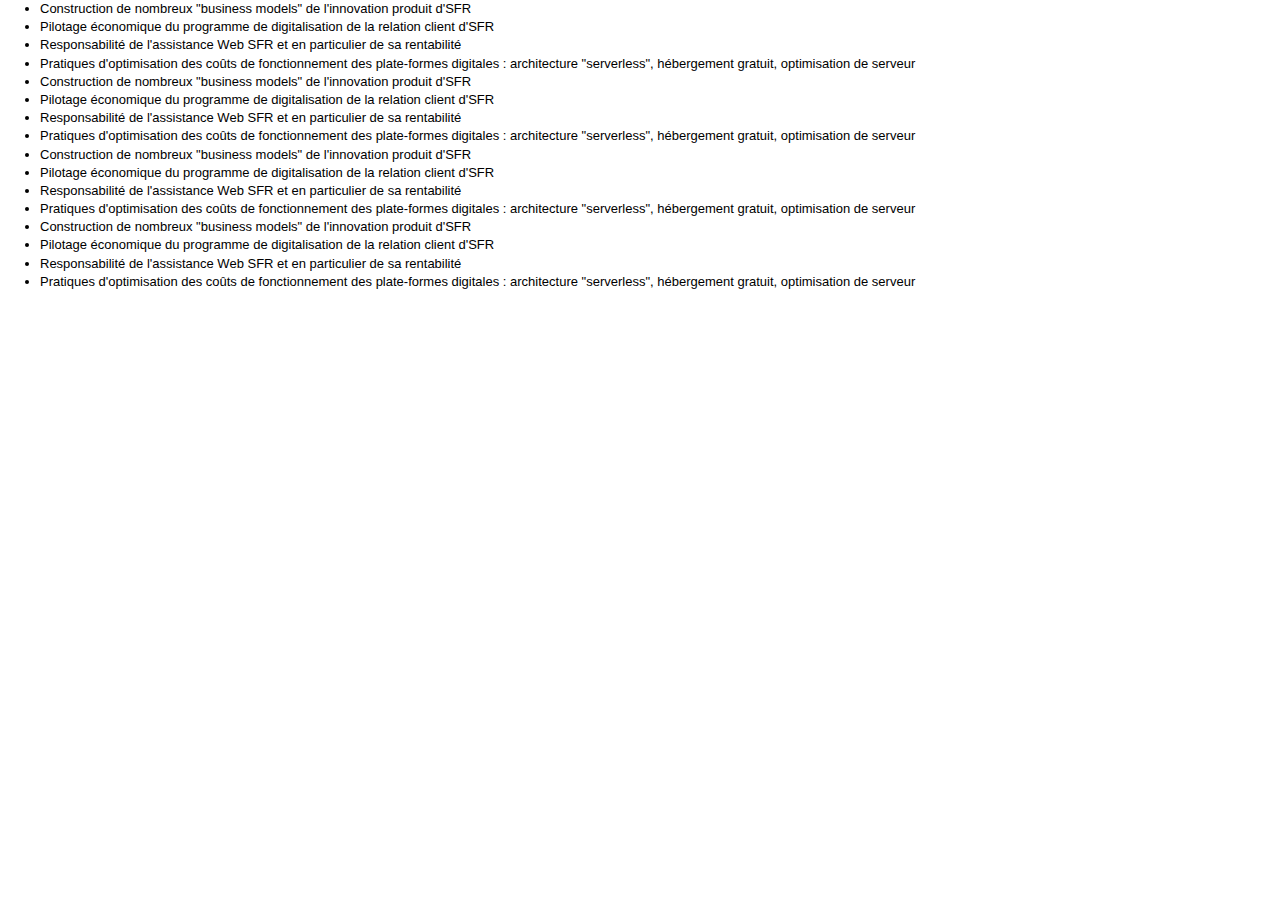
<file: subpages/more_convictions.html>
<!DOCTYPE html>
<html lang="en">
<head>
    <meta charset="UTF-8">
    <title>Title</title>
    <!-- Favicons -->
    <link href="../img/favicon.png" rel="icon">
    <link href="../img/apple-touch-icon.png" rel="apple-touch-icon">

    <!-- Google Fonts -->
    <link href="https://fonts.googleapis.com/css?family=Lato:300,400,700,300italic,400italic|Raleway:400,300,700" rel="stylesheet">

    <!-- Bootstrap CSS File -->
    <link href="../lib/bootstrap/css/bootstrap.min.css" rel="stylesheet">

    <!-- Libraries CSS Files -->
    <link href="../lib/icomoon/icomoon.css" rel="stylesheet">
    <link href="../lib/animate/animate.css" rel="stylesheet">

    <link href="../css/style.css" rel="stylesheet">


</head>
<body class="more-body">
<div class="text-more">
    <ul>
        <li>Construction de nombreux "business models" de l'innovation produit d'SFR</li>
        <li>Pilotage économique du programme de digitalisation de la relation client d'SFR</li>
        <li>Responsabilité de l'assistance Web SFR et en particulier de sa rentabilité</li>
        <li>Pratiques d'optimisation des coûts de fonctionnement des plate-formes digitales : architecture "serverless", hébergement gratuit, optimisation de serveur</li>
        <li>Construction de nombreux "business models" de l'innovation produit d'SFR</li>
        <li>Pilotage économique du programme de digitalisation de la relation client d'SFR</li>
        <li>Responsabilité de l'assistance Web SFR et en particulier de sa rentabilité</li>
        <li>Pratiques d'optimisation des coûts de fonctionnement des plate-formes digitales : architecture "serverless", hébergement gratuit, optimisation de serveur</li>
        <li>Construction de nombreux "business models" de l'innovation produit d'SFR</li>
        <li>Pilotage économique du programme de digitalisation de la relation client d'SFR</li>
        <li>Responsabilité de l'assistance Web SFR et en particulier de sa rentabilité</li>
        <li>Pratiques d'optimisation des coûts de fonctionnement des plate-formes digitales : architecture "serverless", hébergement gratuit, optimisation de serveur</li>
        <li>Construction de nombreux "business models" de l'innovation produit d'SFR</li>
        <li>Pilotage économique du programme de digitalisation de la relation client d'SFR</li>
        <li>Responsabilité de l'assistance Web SFR et en particulier de sa rentabilité</li>
        <li>Pratiques d'optimisation des coûts de fonctionnement des plate-formes digitales : architecture "serverless", hébergement gratuit, optimisation de serveur</li>
    </ul>
</div>
</body>
</html>
</file>
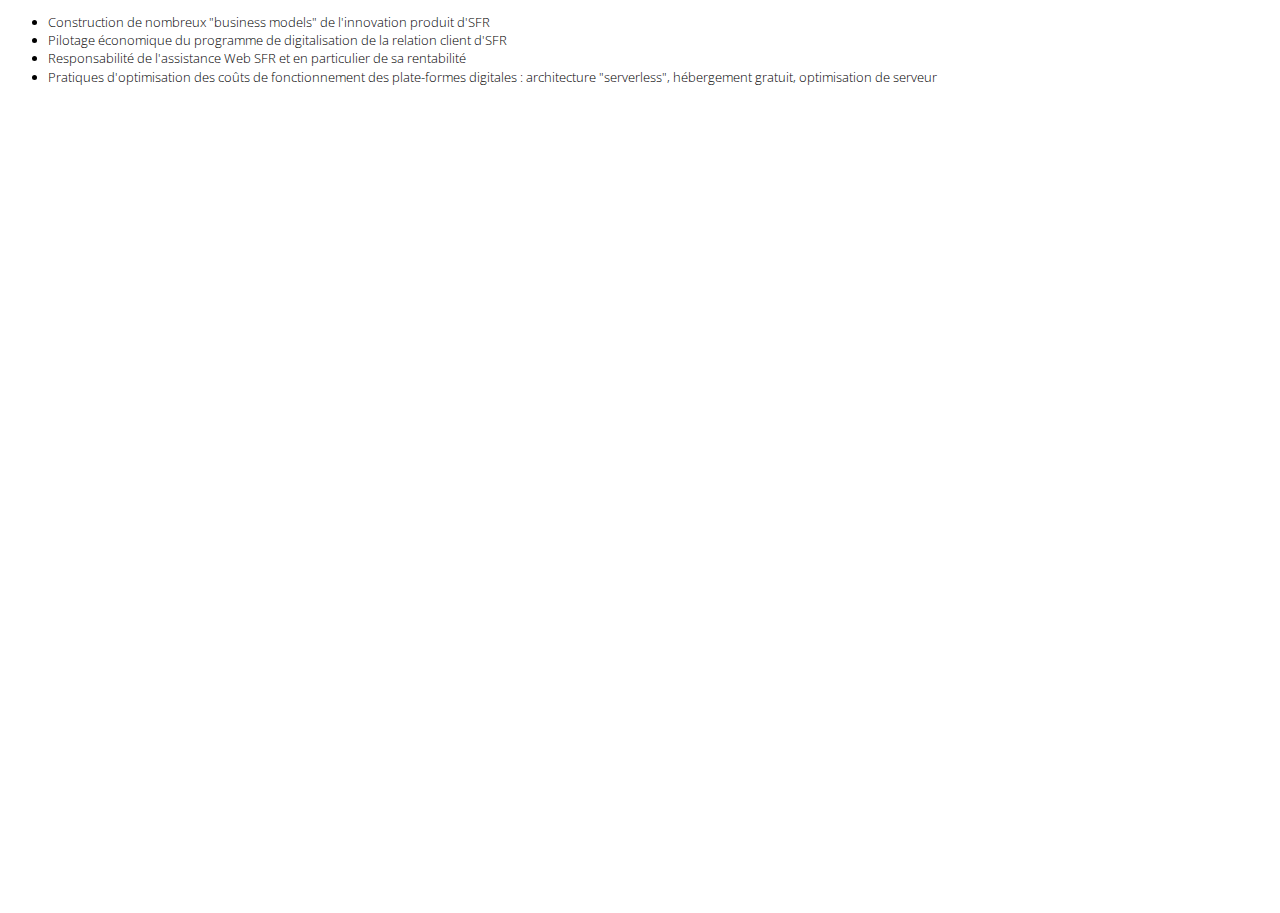
<file: subpages/more_ecosysteme.html>
<!DOCTYPE html>
<html lang="en">
<head>
    <meta charset="UTF-8">
    <title>Title</title>
    <!-- Bootstrap core CSS -->
    <!--<link href="../vendor/bootstrap/css/bootstrap.min.css" rel="stylesheet">-->

    <!-- Custom fonts for this template -->
    <!--<link href="../vendor/fontawesome-free/css/all.min.css" rel="stylesheet" type="text/css">-->
    <link href='https://fonts.googleapis.com/css?family=Open+Sans:300italic,400italic,600italic,700italic,800italic,400,300,600,700,800' rel='stylesheet' type='text/css'>
    <link href='https://fonts.googleapis.com/css?family=Merriweather:400,300,300italic,400italic,700,700italic,900,900italic' rel='stylesheet' type='text/css'>

    <!-- Custom styles for this template -->
    <!--<link href="../scss/creative.css" rel="stylesheet">-->
    <link href="../css/style.css" rel="stylesheet">

</head>
<body class="more-body">
<div class="text-more">
    <ul>
        <li>Construction de nombreux "business models" de l'innovation produit d'SFR</li>
        <li>Pilotage économique du programme de digitalisation de la relation client d'SFR</li>
        <li>Responsabilité de l'assistance Web SFR et en particulier de sa rentabilité</li>
        <li>Pratiques d'optimisation des coûts de fonctionnement des plate-formes digitales : architecture "serverless", hébergement gratuit, optimisation de serveur</li>
    </ul>
</div>
</body>
</html>
</file>
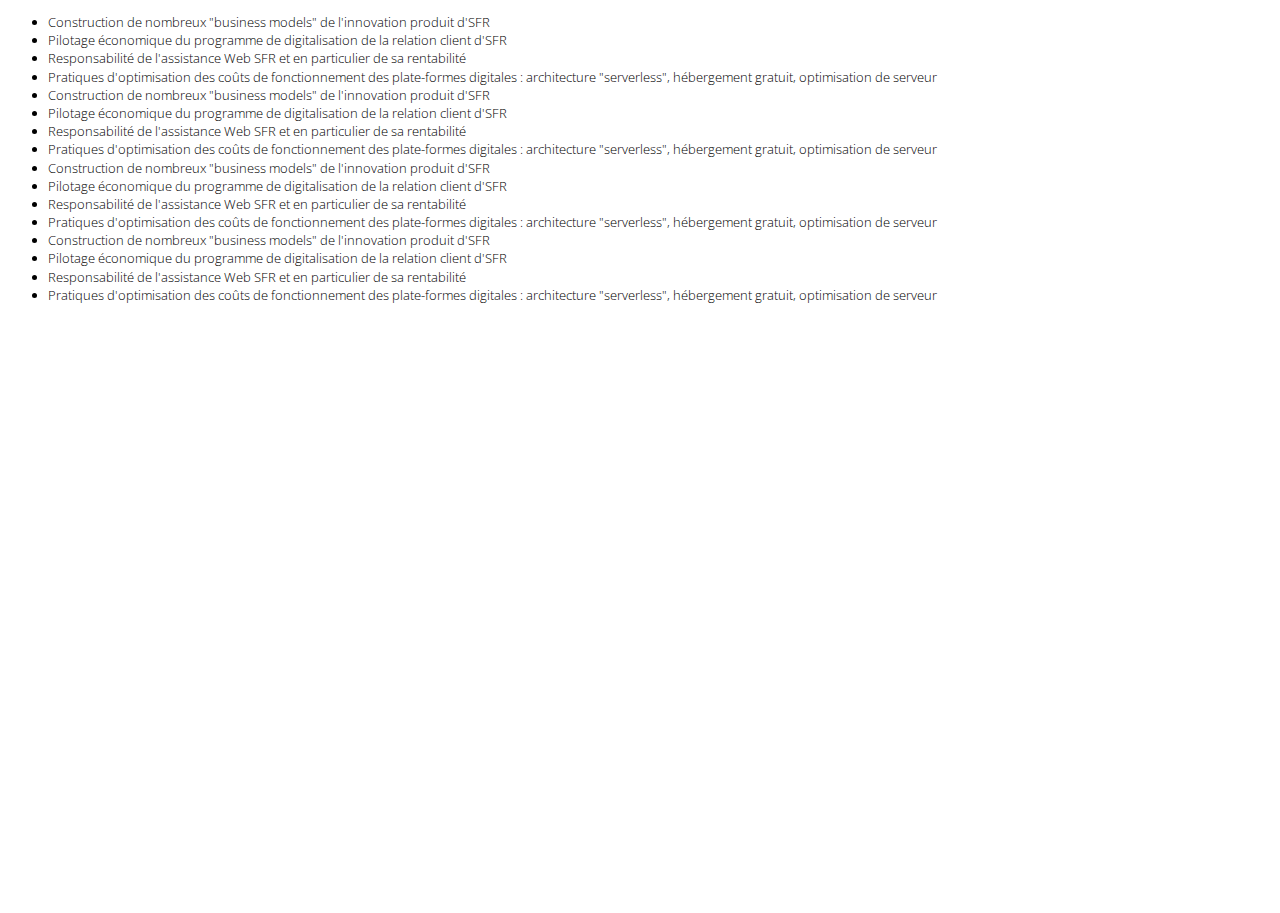
<file: subpages/more_parcours.html>
<!DOCTYPE html>
<html lang="en">
<head>
    <meta charset="UTF-8">
    <title>Title</title>
    <!-- Bootstrap core CSS -->
    <!--<link href="../vendor/bootstrap/css/bootstrap.min.css" rel="stylesheet">-->

    <!-- Custom fonts for this template -->
    <!--<link href="../vendor/fontawesome-free/css/all.min.css" rel="stylesheet" type="text/css">-->
    <link href='https://fonts.googleapis.com/css?family=Open+Sans:300italic,400italic,600italic,700italic,800italic,400,300,600,700,800' rel='stylesheet' type='text/css'>
    <link href='https://fonts.googleapis.com/css?family=Merriweather:400,300,300italic,400italic,700,700italic,900,900italic' rel='stylesheet' type='text/css'>

    <!-- Custom styles for this template -->
    <!--<link href="../scss/creative.css" rel="stylesheet">-->
    <link href="../css/style.css" rel="stylesheet">

</head>
<body class="more-body">
<div class="text-more">
    <ul>
        <li>Construction de nombreux "business models" de l'innovation produit d'SFR</li>
        <li>Pilotage économique du programme de digitalisation de la relation client d'SFR</li>
        <li>Responsabilité de l'assistance Web SFR et en particulier de sa rentabilité</li>
        <li>Pratiques d'optimisation des coûts de fonctionnement des plate-formes digitales : architecture "serverless", hébergement gratuit, optimisation de serveur</li>
        <li>Construction de nombreux "business models" de l'innovation produit d'SFR</li>
        <li>Pilotage économique du programme de digitalisation de la relation client d'SFR</li>
        <li>Responsabilité de l'assistance Web SFR et en particulier de sa rentabilité</li>
        <li>Pratiques d'optimisation des coûts de fonctionnement des plate-formes digitales : architecture "serverless", hébergement gratuit, optimisation de serveur</li>
        <li>Construction de nombreux "business models" de l'innovation produit d'SFR</li>
        <li>Pilotage économique du programme de digitalisation de la relation client d'SFR</li>
        <li>Responsabilité de l'assistance Web SFR et en particulier de sa rentabilité</li>
        <li>Pratiques d'optimisation des coûts de fonctionnement des plate-formes digitales : architecture "serverless", hébergement gratuit, optimisation de serveur</li>
        <li>Construction de nombreux "business models" de l'innovation produit d'SFR</li>
        <li>Pilotage économique du programme de digitalisation de la relation client d'SFR</li>
        <li>Responsabilité de l'assistance Web SFR et en particulier de sa rentabilité</li>
        <li>Pratiques d'optimisation des coûts de fonctionnement des plate-formes digitales : architecture "serverless", hébergement gratuit, optimisation de serveur</li>
    </ul>
</div>
</body>
</html>
</file>
<file: lib/icomoon/icomoon.css>
@font-face {
	font-family: 'icomoon';
	src:url('fonts/icomoon.eot');
	src:url('fonts/icomoon-.eot#iefix') format('embedded-opentype'),
		url('fonts/icomoon.woff') format('woff'),
		url('fonts/icomoon.ttf') format('truetype'),
		url('fonts/icomoon.svg.txt#icomoon') format('svg');
	font-weight: normal;
	font-style: normal;
}

/* Use the following CSS code if you want to use data attributes for inserting your icons */
[data-icon]:before {
	font-family: 'icomoon';
	content: attr(data-icon);
	speak: none;
	font-weight: normal;
	font-variant: normal;
	text-transform: none;
	line-height: 1;
	-webkit-font-smoothing: antialiased;
}

/* Use the following CSS code if you want to have a class per icon */
/*
Instead of a list of all class selectors,
you can use the generic selector below, but it's slower:
[class*="icon-"] {
*/
.icon-cancel-circle, .icon-puzzle, .icon-lamp, .icon-wand, .icon-vector, .icon-menu, .icon-close, .icon-twitter, .icon-facebook, .icon-vimeo, .icon-dribbble, .icon-mug, .icon-droplet, .icon-puzzle-2, .icon-target, .icon-dice, .icon-map, .icon-location, .icon-box-add, .icon-phone, .icon-phone-2, .icon-phone-3, .icon-tumblr, .icon-forrst, .icon-feed, .icon-pinterest, .icon-clock, .icon-bubble, .icon-screen, .icon-screen-2, .icon-laptop, .icon-mobile, .icon-mobile-2, .icon-tablet, .icon-tv, .icon-pencil, .icon-new-tab, .icon-quotes-left, .icon-user, .icon-bubble-2, .icon-google-plus, .icon-instagram, .icon-youtube, .icon-flickr, .icon-deviantart, .icon-github, .icon-blogger, .icon-soundcloud, .icon-lastfm, .icon-file, .icon-images, .icon-arrow-right, .icon-arrow-left, .icon-bubble-3, .icon-envelop, .icon-compass, .icon-spinner, .icon-spinner-2, .icon-spinner-3, .icon-play, .icon-pause, .icon-arrow-up-left, .icon-arrow-right-2, .icon-arrow-down-right, .icon-arrow-down, .icon-arrow-left-2, .icon-arrow-up, .icon-arrow-up-right, .icon-arrow-down-left, .icon-stopwatch, .icon-pushpin, .icon-compass-2, .icon-history, .icon-clock-2, .icon-alarm, .icon-earth, .icon-globe, .icon-target-2, .icon-car, .icon-truck, .icon-fire, .icon-lab, .icon-dumbbell, .icon-rocket, .icon-meter, .icon-dashboard, .icon-meter-fast, .icon-hammer, .icon-trophy, .icon-trophy-star, .icon-eye, .icon-eye-2, .icon-fan, .icon-sun, .icon-airplane, .icon-cogs, .icon-anchor, .icon-shield, .icon-lightning, .icon-power, .icon-pyramid, .icon-road, .icon-ladder, .icon-hammer-2, .icon-cube, .icon-cube-2, .icon-camera, .icon-piano, .icon-movie, .icon-connection, .icon-knight, .icon-diamonds, .icon-stack, .icon-folder-remove, .icon-folder-open, .icon-cart-checkout, .icon-cart, .icon-tag, .icon-basket, .icon-support, .icon-phone-4, .icon-reply, .icon-flip, .icon-database, .icon-database-2, .icon-calendar, .icon-calendar-2, .icon-keyboard, .icon-user-plus, .icon-users, .icon-bubble-forward, .icon-bubble-up, .icon-bubble-last, .icon-bubble-link, .icon-bubble-check, .icon-bubble-quote, .icon-lock, .icon-user-plus-2, .icon-user-minus, .icon-lock-2, .icon-paw, .icon-accessibility, .icon-eye-blocked, .icon-download, .icon-smiley, .icon-thumbs-down, .icon-yin-yang, .icon-remove, .icon-bars, .icon-pie, .icon-plus-circle, .icon-sad, .icon-shocked, .icon-neutral, .icon-checkmark, .icon-volume-low, .icon-arrow-down-2, .icon-volume0, .icon-bookmarks, .icon-arrow-left-3, .icon-radio-unchecked, .icon-sigma, .icon-strikethrough, .icon-backspace, .icon-filter, .icon-arrow-up-right-2, .icon-arrow-up-right-3, .icon-file-zip, .icon-home, .icon-blog, .icon-camera-2, .icon-file-2, .icon-copy, .icon-cart-plus, .icon-music, .icon-lock-3, .icon-zoom-out, .icon-user-block, .icon-search, .icon-zoom-in, .icon-bubble-notification, .icon-storage, .icon-grid, .icon-grid-2, .icon-signup, .icon-switch, .icon-volume-high, .icon-volume-medium, .icon-arrow-left-4, .icon-play-2, .icon-point-up, .icon-heart, .icon-heart-2, .icon-star, .icon-star-2, .icon-star-3, .icon-star-4, .icon-star-5, .icon-star-6, .icon-heart-3, .icon-weather-snow, .icon-weather-lightning, .icon-heart-4, .icon-weather-rain, .icon-windy, .icon-paypal, .icon-paypal-2, .icon-paypal-3, .icon-yelp, .icon-html5, .icon-css3, .icon-html5-2, .icon-stumbleupon, .icon-stumbleupon-2, .icon-wordpress, .icon-joomla, .icon-wordpress-2, .icon-github-2, .icon-github-3, .icon-volume-mute, .icon-volume-mute-2, .icon-volume-increase, .icon-volume-decrease, .icon-tongue, .icon-question, .icon-male, .icon-medal, .icon-key, .icon-contract, .icon-bubbles, .icon-file-3, .icon-file-4, .icon-pencil-2, .icon-headphones, .icon-film, .icon-film-2, .icon-mic, .icon-radio, .icon-settings, .icon-pie-2, .icon-inject, .icon-zoom-in-2, .icon-bubble-notification-2, .icon-link, .icon-brightness-contrast, .icon-flag, .icon-upload, .icon-skull, .icon-leaf, .icon-apple-fruit, .icon-food, .icon-cake, .icon-food-2, .icon-gift, .icon-balloon, .icon-medal-2, .icon-rating, .icon-rating-2, .icon-rating-3, .icon-steps, .icon-flower, .icon-remove-2, .icon-briefcase, .icon-briefcase-2, .icon-grid-3, .icon-sun-glasses, .icon-tree, .icon-tree-2, .icon-exit, .icon-evil, .icon-people, .icon-cool, .icon-thumbs-up, .icon-bed, .icon-bed-2, .icon-brightness-low, .icon-heart-broken, .icon-sun-2, .icon-umbrella, .icon-warning, .icon-move, .icon-point-left, .icon-point-down, .icon-point-right, .icon-question-2, .icon-notification, .icon-radio-checked, .icon-checkbox-partial, .icon-checkbox-unchecked, .icon-checkbox-checked, .icon-command, .icon-pen, .icon-quill, .icon-quill-2, .icon-wand-2, .icon-tools, .icon-eye-3, .icon-moon, .icon-contrast, .icon-eye-4, .icon-eye-5, .icon-user-block-2, .icon-bubble-paperclip, .icon-drawer, .icon-drawer-2, .icon-watch, .icon-archive, .icon-cabinet, .icon-clock-3, .icon-clock-4, .icon-connection-2, .icon-new, .icon-play-3, .icon-marker, .icon-movie-2, .icon-podcast, .icon-share, .icon-scissors, .icon-scissors-2, .icon-subscript, .icon-rulers, .icon-filter-2, .icon-loop, .icon-loop-2, .icon-shuffle, .icon-shuffle-2, .icon-loop-3, .icon-loop-4, .icon-plus, .icon-enter, .icon-angry, .icon-attachment, .icon-download-2, .icon-upload-2, .icon-thumbs-up-2, .icon-glasses, .icon-glasses-2, .icon-stats-up, .icon-bottle, .icon-bars-2, .icon-cog, .icon-bubble-dots, .icon-upload-3, .icon-download-3, .icon-location-2, .icon-location-3, .icon-location-4, .icon-envelop-2, .icon-coin, .icon-ticket {
	font-family: 'icomoon';
	speak: none;
	font-style: normal;
	font-weight: normal;
	font-variant: normal;
	text-transform: none;
	line-height: 1;
	-webkit-font-smoothing: antialiased;
}
.icon-cancel-circle:before {
	content: "\e000";
}
.icon-puzzle:before {
	content: "\e001";
}
.icon-lamp:before {
	content: "\e002";
}
.icon-wand:before {
	content: "\e003";
}
.icon-vector:before {
	content: "\e004";
}
.icon-menu:before {
	content: "\e005";
}
.icon-close:before {
	content: "\e00b";
}
.icon-twitter:before {
	content: "\e00c";
}
.icon-facebook:before {
	content: "\e00d";
}
.icon-vimeo:before {
	content: "\e00e";
}
.icon-dribbble:before {
	content: "\e00f";
}
.icon-mug:before {
	content: "\e010";
}
.icon-droplet:before {
	content: "\e011";
}
.icon-puzzle-2:before {
	content: "\e012";
}
.icon-target:before {
	content: "\e013";
}
.icon-dice:before {
	content: "\e014";
}
.icon-map:before {
	content: "\e015";
}
.icon-location:before {
	content: "\e016";
}
.icon-box-add:before {
	content: "\e017";
}
.icon-phone:before {
	content: "\e018";
}
.icon-phone-2:before {
	content: "\e01a";
}
.icon-phone-3:before {
	content: "\e019";
}
.icon-tumblr:before {
	content: "\e01b";
}
.icon-forrst:before {
	content: "\e01c";
}
.icon-feed:before {
	content: "\e01d";
}
.icon-pinterest:before {
	content: "\e01e";
}
.icon-clock:before {
	content: "\e01f";
}
.icon-bubble:before {
	content: "\e020";
}
.icon-screen:before {
	content: "\e021";
}
.icon-screen-2:before {
	content: "\e022";
}
.icon-laptop:before {
	content: "\e023";
}
.icon-mobile:before {
	content: "\e024";
}
.icon-mobile-2:before {
	content: "\e025";
}
.icon-tablet:before {
	content: "\e026";
}
.icon-tv:before {
	content: "\e027";
}
.icon-pencil:before {
	content: "\e028";
}
.icon-new-tab:before {
	content: "\e029";
}
.icon-quotes-left:before {
	content: "\e02a";
}
.icon-user:before {
	content: "\e02b";
}
.icon-bubble-2:before {
	content: "\e02c";
}
.icon-google-plus:before {
	content: "\e02d";
}
.icon-instagram:before {
	content: "\e02e";
}
.icon-youtube:before {
	content: "\e02f";
}
.icon-flickr:before {
	content: "\e030";
}
.icon-deviantart:before {
	content: "\e031";
}
.icon-github:before {
	content: "\e032";
}
.icon-blogger:before {
	content: "\e033";
}
.icon-soundcloud:before {
	content: "\e034";
}
.icon-lastfm:before {
	content: "\e035";
}
.icon-file:before {
	content: "\e036";
}
.icon-images:before {
	content: "\e037";
}
.icon-arrow-right:before {
	content: "\e038";
}
.icon-arrow-left:before {
	content: "\e039";
}
.icon-bubble-3:before {
	content: "\e03a";
}
.icon-envelop:before {
	content: "\e03b";
}
.icon-compass:before {
	content: "\e03c";
}
.icon-spinner:before {
	content: "\e03e";
}
.icon-spinner-2:before {
	content: "\e03d";
}
.icon-spinner-3:before {
	content: "\e040";
}
.icon-play:before {
	content: "\e03f";
}
.icon-pause:before {
	content: "\e041";
}
.icon-arrow-up-left:before {
	content: "\e009";
}
.icon-arrow-right-2:before {
	content: "\e007";
}
.icon-arrow-down-right:before {
	content: "\e00a";
}
.icon-arrow-down:before {
	content: "\e006";
}
.icon-arrow-left-2:before {
	content: "\e008";
}
.icon-arrow-up:before {
	content: "\e042";
}
.icon-arrow-up-right:before {
	content: "\e043";
}
.icon-arrow-down-left:before {
	content: "\e044";
}
.icon-stopwatch:before {
	content: "\e045";
}
.icon-pushpin:before {
	content: "\e046";
}
.icon-compass-2:before {
	content: "\e047";
}
.icon-history:before {
	content: "\e048";
}
.icon-clock-2:before {
	content: "\e049";
}
.icon-alarm:before {
	content: "\e04a";
}
.icon-earth:before {
	content: "\e04b";
}
.icon-globe:before {
	content: "\e04c";
}
.icon-target-2:before {
	content: "\e04d";
}
.icon-car:before {
	content: "\e04e";
}
.icon-truck:before {
	content: "\e04f";
}
.icon-fire:before {
	content: "\e050";
}
.icon-lab:before {
	content: "\e051";
}
.icon-dumbbell:before {
	content: "\e052";
}
.icon-rocket:before {
	content: "\e053";
}
.icon-meter:before {
	content: "\e054";
}
.icon-dashboard:before {
	content: "\e055";
}
.icon-meter-fast:before {
	content: "\e056";
}
.icon-hammer:before {
	content: "\e057";
}
.icon-trophy:before {
	content: "\e058";
}
.icon-trophy-star:before {
	content: "\e059";
}
.icon-eye:before {
	content: "\e05a";
}
.icon-eye-2:before {
	content: "\e05b";
}
.icon-fan:before {
	content: "\e05c";
}
.icon-sun:before {
	content: "\e05d";
}
.icon-airplane:before {
	content: "\e05e";
}
.icon-cogs:before {
	content: "\e05f";
}
.icon-anchor:before {
	content: "\e060";
}
.icon-shield:before {
	content: "\e061";
}
.icon-lightning:before {
	content: "\e062";
}
.icon-power:before {
	content: "\e063";
}
.icon-pyramid:before {
	content: "\e064";
}
.icon-road:before {
	content: "\e065";
}
.icon-ladder:before {
	content: "\e066";
}
.icon-hammer-2:before {
	content: "\e067";
}
.icon-cube:before {
	content: "\e068";
}
.icon-cube-2:before {
	content: "\e069";
}
.icon-camera:before {
	content: "\e06a";
}
.icon-piano:before {
	content: "\e06b";
}
.icon-movie:before {
	content: "\e06c";
}
.icon-connection:before {
	content: "\e06d";
}
.icon-knight:before {
	content: "\e06e";
}
.icon-diamonds:before {
	content: "\e06f";
}
.icon-stack:before {
	content: "\e070";
}
.icon-folder-remove:before {
	content: "\e071";
}
.icon-folder-open:before {
	content: "\e072";
}
.icon-cart-checkout:before {
	content: "\e073";
}
.icon-cart:before {
	content: "\e074";
}
.icon-tag:before {
	content: "\e075";
}
.icon-basket:before {
	content: "\e076";
}
.icon-support:before {
	content: "\e077";
}
.icon-phone-4:before {
	content: "\e078";
}
.icon-reply:before {
	content: "\e079";
}
.icon-flip:before {
	content: "\e07a";
}
.icon-database:before {
	content: "\e07b";
}
.icon-database-2:before {
	content: "\e07c";
}
.icon-calendar:before {
	content: "\e07d";
}
.icon-calendar-2:before {
	content: "\e07e";
}
.icon-keyboard:before {
	content: "\e07f";
}
.icon-user-plus:before {
	content: "\e080";
}
.icon-users:before {
	content: "\e081";
}
.icon-bubble-forward:before {
	content: "\e082";
}
.icon-bubble-up:before {
	content: "\e083";
}
.icon-bubble-last:before {
	content: "\e084";
}
.icon-bubble-link:before {
	content: "\e085";
}
.icon-bubble-check:before {
	content: "\e086";
}
.icon-bubble-quote:before {
	content: "\e087";
}
.icon-lock:before {
	content: "\e088";
}
.icon-user-plus-2:before {
	content: "\e089";
}
.icon-user-minus:before {
	content: "\e08a";
}
.icon-lock-2:before {
	content: "\e08b";
}
.icon-paw:before {
	content: "\e08c";
}
.icon-accessibility:before {
	content: "\e08d";
}
.icon-eye-blocked:before {
	content: "\e08e";
}
.icon-download:before {
	content: "\e08f";
}
.icon-smiley:before {
	content: "\e090";
}
.icon-thumbs-down:before {
	content: "\e091";
}
.icon-yin-yang:before {
	content: "\e092";
}
.icon-remove:before {
	content: "\e093";
}
.icon-bars:before {
	content: "\e094";
}
.icon-pie:before {
	content: "\e095";
}
.icon-plus-circle:before {
	content: "\e096";
}
.icon-sad:before {
	content: "\e097";
}
.icon-shocked:before {
	content: "\e098";
}
.icon-neutral:before {
	content: "\e099";
}
.icon-checkmark:before {
	content: "\e09a";
}
.icon-volume-low:before {
	content: "\e09b";
}
.icon-arrow-down-2:before {
	content: "\e09c";
}
.icon-volume0:before {
	content: "\e09d";
}
.icon-bookmarks:before {
	content: "\e09e";
}
.icon-arrow-left-3:before {
	content: "\e09f";
}
.icon-radio-unchecked:before {
	content: "\e0a0";
}
.icon-sigma:before {
	content: "\e0a1";
}
.icon-strikethrough:before {
	content: "\e0a2";
}
.icon-backspace:before {
	content: "\e0a3";
}
.icon-filter:before {
	content: "\e0a4";
}
.icon-arrow-up-right-2:before {
	content: "\e0a5";
}
.icon-arrow-up-right-3:before {
	content: "\e0a6";
}
.icon-file-zip:before {
	content: "\e0a7";
}
.icon-home:before {
	content: "\e0a8";
}
.icon-blog:before {
	content: "\e0a9";
}
.icon-camera-2:before {
	content: "\e0aa";
}
.icon-file-2:before {
	content: "\e0ab";
}
.icon-copy:before {
	content: "\e0ac";
}
.icon-cart-plus:before {
	content: "\e0ad";
}
.icon-music:before {
	content: "\e0ae";
}
.icon-lock-3:before {
	content: "\e0af";
}
.icon-zoom-out:before {
	content: "\e0b0";
}
.icon-user-block:before {
	content: "\e0b1";
}
.icon-search:before {
	content: "\e0b2";
}
.icon-zoom-in:before {
	content: "\e0b3";
}
.icon-bubble-notification:before {
	content: "\e0b4";
}
.icon-storage:before {
	content: "\e0b5";
}
.icon-grid:before {
	content: "\e0b6";
}
.icon-grid-2:before {
	content: "\e0b8";
}
.icon-signup:before {
	content: "\e0b9";
}
.icon-switch:before {
	content: "\e0ba";
}
.icon-volume-high:before {
	content: "\e0bb";
}
.icon-volume-medium:before {
	content: "\e0bc";
}
.icon-arrow-left-4:before {
	content: "\e0bd";
}
.icon-play-2:before {
	content: "\e0be";
}
.icon-point-up:before {
	content: "\e0bf";
}
.icon-heart:before {
	content: "\e0c1";
}
.icon-heart-2:before {
	content: "\e0c2";
}
.icon-star:before {
	content: "\e0c3";
}
.icon-star-2:before {
	content: "\e0c4";
}
.icon-star-3:before {
	content: "\e0c5";
}
.icon-star-4:before {
	content: "\e0c6";
}
.icon-star-5:before {
	content: "\e0c7";
}
.icon-star-6:before {
	content: "\e0c8";
}
.icon-heart-3:before {
	content: "\e0c9";
}
.icon-weather-snow:before {
	content: "\e0ca";
}
.icon-weather-lightning:before {
	content: "\e0cb";
}
.icon-heart-4:before {
	content: "\e0cc";
}
.icon-weather-rain:before {
	content: "\e0cd";
}
.icon-windy:before {
	content: "\e0ce";
}
.icon-paypal:before {
	content: "\e0cf";
}
.icon-paypal-2:before {
	content: "\e0d0";
}
.icon-paypal-3:before {
	content: "\e0d1";
}
.icon-yelp:before {
	content: "\e0d2";
}
.icon-html5:before {
	content: "\e0d3";
}
.icon-css3:before {
	content: "\e0d4";
}
.icon-html5-2:before {
	content: "\e0d5";
}
.icon-stumbleupon:before {
	content: "\e0d6";
}
.icon-stumbleupon-2:before {
	content: "\e0d7";
}
.icon-wordpress:before {
	content: "\e0d8";
}
.icon-joomla:before {
	content: "\e0d9";
}
.icon-wordpress-2:before {
	content: "\e0da";
}
.icon-github-2:before {
	content: "\e0db";
}
.icon-github-3:before {
	content: "\e0dc";
}
.icon-volume-mute:before {
	content: "\e0dd";
}
.icon-volume-mute-2:before {
	content: "\e0de";
}
.icon-volume-increase:before {
	content: "\e0df";
}
.icon-volume-decrease:before {
	content: "\e0e0";
}
.icon-tongue:before {
	content: "\e0e1";
}
.icon-question:before {
	content: "\e0e2";
}
.icon-male:before {
	content: "\e0e3";
}
.icon-medal:before {
	content: "\e0e4";
}
.icon-key:before {
	content: "\e0e5";
}
.icon-contract:before {
	content: "\e0e6";
}
.icon-bubbles:before {
	content: "\e0e7";
}
.icon-file-3:before {
	content: "\e0e8";
}
.icon-file-4:before {
	content: "\e0e9";
}
.icon-pencil-2:before {
	content: "\e0ea";
}
.icon-headphones:before {
	content: "\e0eb";
}
.icon-film:before {
	content: "\e0ec";
}
.icon-film-2:before {
	content: "\e0ed";
}
.icon-mic:before {
	content: "\e0ee";
}
.icon-radio:before {
	content: "\e0ef";
}
.icon-settings:before {
	content: "\e0f0";
}
.icon-pie-2:before {
	content: "\e0f1";
}
.icon-inject:before {
	content: "\e0f2";
}
.icon-zoom-in-2:before {
	content: "\e0f3";
}
.icon-bubble-notification-2:before {
	content: "\e0f4";
}
.icon-link:before {
	content: "\e0f5";
}
.icon-brightness-contrast:before {
	content: "\e0f6";
}
.icon-flag:before {
	content: "\e0f7";
}
.icon-upload:before {
	content: "\e0f8";
}
.icon-skull:before {
	content: "\e0f9";
}
.icon-leaf:before {
	content: "\e0fa";
}
.icon-apple-fruit:before {
	content: "\e0fb";
}
.icon-food:before {
	content: "\e0fc";
}
.icon-cake:before {
	content: "\e0fd";
}
.icon-food-2:before {
	content: "\e0fe";
}
.icon-gift:before {
	content: "\e0ff";
}
.icon-balloon:before {
	content: "\e100";
}
.icon-medal-2:before {
	content: "\e101";
}
.icon-rating:before {
	content: "\e102";
}
.icon-rating-2:before {
	content: "\e103";
}
.icon-rating-3:before {
	content: "\e104";
}
.icon-steps:before {
	content: "\e105";
}
.icon-flower:before {
	content: "\e106";
}
.icon-remove-2:before {
	content: "\e107";
}
.icon-briefcase:before {
	content: "\e108";
}
.icon-briefcase-2:before {
	content: "\e109";
}
.icon-grid-3:before {
	content: "\e0b7";
}
.icon-sun-glasses:before {
	content: "\e10a";
}
.icon-tree:before {
	content: "\e10b";
}
.icon-tree-2:before {
	content: "\e10c";
}
.icon-exit:before {
	content: "\e10d";
}
.icon-evil:before {
	content: "\e10e";
}
.icon-people:before {
	content: "\e10f";
}
.icon-cool:before {
	content: "\e110";
}
.icon-thumbs-up:before {
	content: "\e111";
}
.icon-bed:before {
	content: "\e112";
}
.icon-bed-2:before {
	content: "\e113";
}
.icon-brightness-low:before {
	content: "\e114";
}
.icon-heart-broken:before {
	content: "\e115";
}
.icon-sun-2:before {
	content: "\e116";
}
.icon-umbrella:before {
	content: "\e117";
}
.icon-warning:before {
	content: "\e118";
}
.icon-move:before {
	content: "\e119";
}
.icon-point-left:before {
	content: "\e0c0";
}
.icon-point-down:before {
	content: "\e11a";
}
.icon-point-right:before {
	content: "\e11b";
}
.icon-question-2:before {
	content: "\e11c";
}
.icon-notification:before {
	content: "\e11d";
}
.icon-radio-checked:before {
	content: "\e11e";
}
.icon-checkbox-partial:before {
	content: "\e11f";
}
.icon-checkbox-unchecked:before {
	content: "\e120";
}
.icon-checkbox-checked:before {
	content: "\e121";
}
.icon-command:before {
	content: "\e122";
}
.icon-pen:before {
	content: "\e123";
}
.icon-quill:before {
	content: "\e124";
}
.icon-quill-2:before {
	content: "\e125";
}
.icon-wand-2:before {
	content: "\e126";
}
.icon-tools:before {
	content: "\e127";
}
.icon-eye-3:before {
	content: "\e128";
}
.icon-moon:before {
	content: "\e129";
}
.icon-contrast:before {
	content: "\e12a";
}
.icon-eye-4:before {
	content: "\e12b";
}
.icon-eye-5:before {
	content: "\e12c";
}
.icon-user-block-2:before {
	content: "\e12d";
}
.icon-bubble-paperclip:before {
	content: "\e12e";
}
.icon-drawer:before {
	content: "\e12f";
}
.icon-drawer-2:before {
	content: "\e130";
}
.icon-watch:before {
	content: "\e131";
}
.icon-archive:before {
	content: "\e132";
}
.icon-cabinet:before {
	content: "\e133";
}
.icon-clock-3:before {
	content: "\e134";
}
.icon-clock-4:before {
	content: "\e135";
}
.icon-connection-2:before {
	content: "\e136";
}
.icon-new:before {
	content: "\e137";
}
.icon-play-3:before {
	content: "\e138";
}
.icon-marker:before {
	content: "\e139";
}
.icon-movie-2:before {
	content: "\e13a";
}
.icon-podcast:before {
	content: "\e13b";
}
.icon-share:before {
	content: "\e13c";
}
.icon-scissors:before {
	content: "\e13d";
}
.icon-scissors-2:before {
	content: "\e13e";
}
.icon-subscript:before {
	content: "\e13f";
}
.icon-rulers:before {
	content: "\e140";
}
.icon-filter-2:before {
	content: "\e141";
}
.icon-loop:before {
	content: "\e142";
}
.icon-loop-2:before {
	content: "\e143";
}
.icon-shuffle:before {
	content: "\e144";
}
.icon-shuffle-2:before {
	content: "\e145";
}
.icon-loop-3:before {
	content: "\e146";
}
.icon-loop-4:before {
	content: "\e147";
}
.icon-plus:before {
	content: "\e148";
}
.icon-enter:before {
	content: "\e149";
}
.icon-angry:before {
	content: "\e14a";
}
.icon-attachment:before {
	content: "\e14b";
}
.icon-download-2:before {
	content: "\e14c";
}
.icon-upload-2:before {
	content: "\e14d";
}
.icon-thumbs-up-2:before {
	content: "\e14e";
}
.icon-glasses:before {
	content: "\e14f";
}
.icon-glasses-2:before {
	content: "\e150";
}
.icon-stats-up:before {
	content: "\e151";
}
.icon-bottle:before {
	content: "\e152";
}
.icon-bars-2:before {
	content: "\e153";
}
.icon-cog:before {
	content: "\e154";
}
.icon-bubble-dots:before {
	content: "\e155";
}
.icon-upload-3:before {
	content: "\e156";
}
.icon-download-3:before {
	content: "\e157";
}
.icon-location-2:before {
	content: "\e158";
}
.icon-location-3:before {
	content: "\e159";
}
.icon-location-4:before {
	content: "\e15a";
}
.icon-envelop-2:before {
	content: "\e15b";
}
.icon-coin:before {
	content: "\e15c";
}
.icon-ticket:before {
	content: "\e15d";
}
</file>
<file: css/style.css>
/*
 * Author: Carlos Alvarez
 * URL: http://Alvarez.is
 *
 * Project Name: DOT - Bootstrap 3 One Page Theme
 * Version: 1.1
 * Date: 09-01-2013
 * URL: http://alvarez.is/demo/dot/
 */

/* ==========================================================================
   Base Styles and Bootstrap Modifications
   ========================================================================== */

html, button, input, select, textarea {
  color: #222;
}

body {
  font-size: 1em;
  line-height: 1.4;
}

/*
 * Remove text-shadow in selection highlight: h5bp.com/i
 * These selection rule sets have to be separate.
 * Customize the background color to match your design.
 */

::-moz-selection {
  background: #f2c2c9;
  color: #a4003a;
  text-shadow: none;
}

::selection {
  background: #9fdb81;
  color: #a4003a;
  text-shadow: none;
}

/*
 * A better looking default horizontal rule
 */

hr {
  display: block;
  height: 1px;
  border: 0;
  border-top: 1px solid #ccc;
  margin: 1em 0;
  padding: 0;
}

/*
 * Remove the gap between images and the bottom of their containers: h5bp.com/i/440
 */

img {
  vertical-align: middle;
}

/*
 * Allow only vertical resizing of textareas.
 */

textarea {
  resize: vertical;
}

/* ==========================================================================
   General styles
   ========================================================================== */

html, body {
  height: 100%;
}

body {
  font-family: "Lato";
  font-weight: 300;
  font-size: 16px;
  color: #555;
  -webkit-font-smoothing: antialiased;
  -webkit-overflow-scrolling: touch;
}

.col-md-4 {
  padding-bottom: 20px;
}

.row {
  margin-right: 0px;
  margin-left: -15px;
}

.modal-header {
  background: #9fdb81;
}

.modal-header h4 {
  color: white;
}

.modal-footer {
  background: #dadada;
}

.navbar-default {
  border-color: transparent;
  background-color: #dadada;
}



.navbar-toggle {
  border-color: transparent;
  border: 0px solid transparent;
}

.navbar-default .navbar-nav>li>a:hover {
  background-color: #e7e7e7 !important;
  color: #555 !important;
}

.navbar-default li.active a {
  background-color: #9fdb81 !important;
  color: #fff !important;
}

hr {
  position: relative;
  border: none;
}

hr:before {
  content: " ";
  position: absolute;
  top: 0;
  left: 25%;
  width: 50%;
  height: 2px;
  background: #ccc;
}

a img {
  background: white;
}

.odd a img {
  background: #f5f5f5;
}

/* Titles */

h1, h2, h3, h4, h5, h6 {
  font-family: "Raleway";
  font-weight: 300;
  color: #333;
}

/* Paragraph & Typographic */

p {
  line-height: 28px;
  margin-bottom: 25px;
}

.subtitle {
  font-size:2em;
  font-weight: bold;
  color:white;
}

.centered {
  text-align: center;
}

.paragraph-lead {
  font-size: 20px;
  color: #9fdb81;
}

strong {
  font-weight: 700;
}

em {
  font-weight: 300;
}

.date {
  float: left;
  border: 2px solid #2f2f2f;
  margin-right: 15px;
  padding: 2px;
  margin-top: 10px;
  line-height: 90%;
  width: 60px;
  height: 73px;
  text-align: center;
}


pre {
  background: #ebebeb;
  border: none;
  font-family: "Monaco";
  font-size: 16px;
  color: #666;
  padding: 20px;
  line-height: 28px;
}

small {
  font-size: 12px;
}

blockquote, blockquote p {
  line-height: 28px;
  color: #999;
  font-weight: 300;
  font-style: italic;
}

blockquote {
  position: relative;
  margin: 0 0 40px -30px;
  padding-left: 30px;
  border-left: 5px solid #9fdb81;
}

blockquote cite {
  position: absolute;
  bottom: -25px;
  right: 0;
  font-size: 12px;
  font-style: italic;
  color: #333;
  font-weight: 300;
}

blockquote cite:before {
  content: "-- "
}

/* Images */

.overflow-image {
  margin-top: -65px;
}

/* Links */

a {
  color: #9fdb81;
  word-wrap: break-word;
  -webkit-transition: color 0.1s ease-in, background 0.1s ease-in;
  -moz-transition: color 0.1s ease-in, background 0.1s ease-in;
  -ms-transition: color 0.1s ease-in, background 0.1s ease-in;
  -o-transition: color 0.1s ease-in, background 0.1s ease-in;
  transition: color 0.1s ease-in, background 0.1s ease-in;
}

a:hover, a:focus {
  color: #c0392b;
  text-decoration: none;
  outline: 0;
}

a:before, a:after {
  -webkit-transition: color 0.1s ease-in, background 0.1s ease-in;
  -moz-transition: color 0.1s ease-in, background 0.1s ease-in;
  -ms-transition: color 0.1s ease-in, background 0.1s ease-in;
  -o-transition: color 0.1s ease-in, background 0.1s ease-in;
  transition: color 0.1s ease-in, background 0.1s ease-in;
}

/* ==========================================================================
   Wrap Sections
   ========================================================================== */


#headerwrap {
  background: url(../img/header2.jpg) no-repeat center top;
  margin-top: -50px;
  padding-top: 120px;
  text-align: center;
  background-attachment: relative;
  background-position: center center;
  min-height: 650px;
  width: 100%;
  -webkit-background-size: 100%;
  -moz-background-size: 100%;
  -o-background-size: 100%;
  background-size: 100%;
  -webkit-background-size: cover;
  -moz-background-size: cover;
  -o-background-size: cover;
  background-size: cover;
}

#headerwrap h1 {
  color: #ffffff;
  margin-top: 90px;
  padding-bottom: 30px;
  letter-spacing: 8px;
  font-size: 100px;
  font-weight: bold;
  text-shadow: 2px 2px 2px #000;
}

.big-header-title {
  top:30%;
  width: 70%;
  left:15%;
  color: #ffffff;
  letter-spacing: 8px;
  font-size: 5vw;
  font-weight: bold;
  text-shadow: 2px 2px 2px #000;
}

#headerwrap p {
  color: #ffffff;
  font-size: 40px;
  font-weight: 400;
  text-align: center;
  line-height: 40px;
  letter-spacing: 3px;
  margin-left: 15px;
  text-shadow: 1px 1px 1px #000;
}

#greywrap {
  background: #f5f5f5;
  margin-top: 0px;
  padding-top: 40px;
  border-bottom: 1px solid #ddd;
  text-align: center;
}

#greywrap .callout {
  margin-bottom: 20px;
}

#greywrap p {
  margin-left: 30px;
  margin-right: 30px;
  letter-spacing: 1px;
  padding-top: 15px;
  padding-bottom: 15px;
}

#greywrap .icon {
  font-size: 60px;
  line-height: 30px;
  margin-bottom: 10px;
  color: #9fdb81;
}

#footerwrap {
  background: #2b2b2b;
  margin-top: 0px;
  padding-top: 40px;
  padding-bottom: 20px;
  border-bottom: 1px solid #ddd;
  text-align: center;
}

#footerwrap h4 {
  color: white;
}

/* ==========================================================================
   Box Sections
   ========================================================================== */

.white h1 {
  padding-top: 35px;
}

.white p {
  padding-top: 25px;
}

.section-grey {
  background: #f5f5f5;
  margin-top: 0px;
  padding-top: 40px;
  border-bottom: 1px solid #ddd;
  text-align: center;
}


/* Section Dividers */

.section-divider {
  z-index: 999;
  width: 100%;
  display: table;
  max-height: 450px;
  border-bottom: 2px solid #E6EAED;
  -webkit-box-sizing: border-box;
  -moz-box-sizing: border-box;
  -ms-box-sizing: border-box;
  box-sizing: border-box;
  padding-top: 30px;
  padding-bottom: 70px;
  margin-top: 45px;
  background-position: center center;
  -webkit-background-size: 100%;
  -moz-background-size: 100%;
  -o-background-size: 100%;
  background-size: 100%;
  -webkit-background-size: cover;
  -moz-background-size: cover;
  -o-background-size: cover;
  background-size: cover;
  background-attachment: relative;
  text-align: center;
}

.textdivider h1 {
  padding-top: 70px;
  color: white;
  font-size: 40px;
}

.textdivider p {
  color: white;
  font-size: 25px;
}

/* Section Dividers Backgrounds */

.divider1 {
  background-image: url('../img/bg/divider1.jpg')
}

.divider2 {
  background-image: url('../img/bg/divider2.jpg')
}

.divider3 {
  background-image: url('../img/bg/divider3.jpg');
  margin-top: 0px;
}

.divider4 {
  background-image: url('../img/bg/divider4.jpg')
}

.divider5 {
  background-image: url('../img/bg/divider5.jpg')
}

.divider6 {
  background-image: url('../img/header2.jpg')
}

/* ==========================================================================
   Services Section
   ========================================================================== */

.service-trigger {
  display: block;
  position: relative;
  margin-bottom: 15px;
  color: white;
  font-size: 20px;
  text-align: center;
  height: 168px;
  cursor: pointer;
  padding: 90px 20px 50px 20px;
  border: none;
  background: #333;
}

.service-trigger:before {
  width: 100%;
  top: 50px;
  color: #9fdb81;
  font-size: 36px;
  text-align: center;
  position: absolute;
  left: 0;
}

.service-active .service-trigger {
  background: #222;
}

.service-active p {
  font-family: 'Lato', sans-serif;
  padding-top: 10px;
}

.service-content {
  padding: 15px 20px;
  background: #e6eaed;
  display: block;
  height: auto
}

.service-content p:last-child {
  margin: 0;
}

/* ==========================================================================
   Image Mask
   ========================================================================== */

.grid figure {
  margin: 0;
  position: relative;
}

.grid figure img {
  width: 100%;
  display: block;
  position: relative;
}

.grid figcaption {
  position: absolute;
  top: 0;
  left: 0;
  padding: 20px;
  color: #fff;
  background: #9fdb81;
}

.grid figcaption h5 {
  margin: 0;
  padding-top: 0px;
  padding-left: 20px;
  padding-bottom: 5px;
  color: #fff;
  font-weight: 700;
  text-align: left;
  letter-spacing: 2px;
}

.hr-medium {
  margin-left:25vw;
  width:50vw;
}

.grid figcaption a {
  text-align: left;
  padding: 5px 10px;
  margin-left: 20px;
  display: inline-block;
  background: #2f2f2f;
  color: #fff;
  font-size: 13px;
}

/* Caption Style */

.mask figure {
  overflow: hidden;
}

.mask figure img {
  -webkit-transition: -webkit-transform 0.4s;
  -moz-transition: -moz-transform 0.4s;
  transition: transform 0.4s;
}

.no-touch .mask figure:hover img, .mask figure.cs-hover img {
  -webkit-transform: translateY(-30px);
  -moz-transform: translateY(-30px);
  -ms-transform: translateY(-30px);
  transform: translateY(-30px);
}

.mask figcaption {
  height: 50px;
  width: 100%;
  top: auto;
  bottom: 0;
  opacity: 0;
  -webkit-transform: translateY(100%);
  -moz-transform: translateY(100%);
  -ms-transform: translateY(100%);
  transform: translateY(100%);
  -webkit-transition: -webkit-transform 0.4s, opacity 0.1s 0.3s;
  -moz-transition: -moz-transform 0.4s, opacity 0.1s 0.3s;
  transition: transform 0.4s, opacity 0.1s 0.3s;
}

.mask figure:hover figcaption, .mask figure.cs-hover figcaption {
  opacity: 1;
  -webkit-transform: translateY(0px);
  -moz-transform: translateY(0px);
  -ms-transform: translateY(0px);
  transform: translateY(0px);
  -webkit-transition: -webkit-transform 0.4s, opacity 0.1s;
  -moz-transition: -moz-transform 0.4s, opacity 0.1s;
  transition: transform 0.4s, opacity 0.1s;
}

.mask figcaption a {
  position: absolute;
  top: 10px;
  bottom: 10px;
  right: 30px;
}

/* ==========================================================================
   Blog Section
   ========================================================================== */

.blog-bg {
  background: #2b2b2b;
  padding-right: 0px;
  padding-left: 0px;
}

.blog-bg h4 {
  color: #dadada;
  padding-top: 0px;
}

.blog-bg h5 {
  color: #dadada;
  font-size: 11px;
}

.blog-content {
  padding-top: 10px;
  background: #f2f2f2;
}

/* ==========================================================================
   Pricing Tables
   ========================================================================== */

.pricing-option {
  padding-bottom: 40px;
}

.pricing-option .pricing-top {
  position: relative;
  background: #222;
  color: white;
  text-align: center;
  font-weight: bold;
  padding: 40px 20px 30px 20px;
  -webkit-box-sizing: border-box;
  -moz-box-sizing: border-box;
  box-sizing: border-box;
}

.pricing-option .pricing-top .special-label {
  display: block;
  width: 100%;
  position: absolute;
  top: 0;
  left: 0;
  background: #9fdb81;
  text-transform: uppercase;
  font-size: 15px;
  font-weight: bold;
  padding: 3px 0;
}

.special .pricing-top {
  background: black;
}

.pricing-option .pricing-edition {
  text-transform: uppercase;
  display: block;
  font-size: 25px;
  letter-spacing: 8px;
}

.pricing-option .price {
  display: inline-block;
  position: relative;
}

.pricing-option .price sup {
  position: absolute;
  top: 50px;
  left: -10px;
  font-size: 24px;
}

.pricing-option .price .price-amount {
  font-size: 108px;
  letter-spacing: -4px;
}

.pricing-option .price small {
  position: relative;
  left: -10px;
  font-size: 18px;
}

.pricing-option ul {
  list-style: none;
  margin: 0;
  background: #eee;
  text-align: center;
  padding-left: 0px;
}

.pricing-option ul li {
  border-bottom: solid 1px #e1e1e1;
  padding-top: 20px;
  padding-bottom: 20px;
}

.pricing-option .pricing-signup {
  display: block;
  text-align: center;
  font-size: 18px;
  font-weight: bold;
  padding: 15px 10px;
  color: white;
  background: #9fdb81;
}

.pricing-option .pricing-signup:hover {
  background: #c0392b;
}

/* Contact Form */

.contact-form {
  padding-bottom: 30px;
}

.contact-form label {
   color: #999;
}

.contact-form input, .contact-form textarea {
  padding: 10px 12px;
  border-radius: 0;
  box-shadow: none;
  font-size: 14px;
  height: auto;
}

.contact-form .form-send {
  text-align: center;
}

.contact-form .form-send button  {
  background: #9fdb81;
  border: 0;
  padding: 10px 30px;
  color: #fff;
  transition: 0.4s;
  cursor: pointer;
}

.contact-form .form-send button:hover {
  background: #9fdb81;
}

.contact-form .validate {
  display: none;
  color: red;
  margin: 0 0 15px 0;
  font-weight: 400;
  font-size: 13px;
}

.contact-form .loading {
  display: none;
  color: #555;
  background: #fff;
  text-align: center;
  padding: 15px;
  margin: 15px 0;
}

.contact-form .loading:before {
  content: "";
  display: inline-block;
  border-radius: 50%;
  width: 24px;
  height: 24px;
  border: 3px solid #9fdb81;
  border-top-color: #eee;
  -webkit-animation: animate-loading 1s linear infinite;
  animation: animate-loading 1s linear infinite;
}

@-webkit-keyframes animate-loading {
  0% {
    -webkit-transform: rotate(0deg);
    transform: rotate(0deg);
  }

  100% {
    -webkit-transform: rotate(360deg);
    transform: rotate(360deg);
  }
}

@keyframes animate-loading {
  0% {
    -webkit-transform: rotate(0deg);
    transform: rotate(0deg);
  }

  100% {
    -webkit-transform: rotate(360deg);
    transform: rotate(360deg);
  }
}

.contact-form .error-message {
  display: none;
  color: #fff;
  background: #ed3c0d;
  text-align: center;
  padding: 15px;
  font-weight: 600;
  margin: 15px 0;
}

.contact-form .sent-message {
  display: none;
  color: #fff;
  background: #9fdb81;
  text-align: center;
  padding: 15px;
  font-weight: 600;
  margin: 15px 0;
}


/* Copyrights */

#copyrights {
  background: #222222;
  padding: 30px 0;
  text-align: center;
}

#copyrights p {
  margin-bottom: 5px;
  color: #fff;
}

#copyrights a {
  color: #9fdb81;
}

.credits {
  color: #999;
}

/* ==========================================================================
   MEDIA QUERIES
   ========================================================================== */

@media screen and (max-width:1050px), screen and (max-device-width:1050px) {
  body .header {
    background-attachment: scroll;
  }
}

/*ipad portrait*/

@media only screen and (min-device-width:768px) and (max-device-width: 1024px) and (orientation: portrait) {
  .header {
    background-attachment: scroll;
  }
}

@media screen and (max-width:769px) {
  #headerwrap h1 {
    font-size: 60px;
    margin-top: 60px;
  }
  #headerwrap p {
    font-size: 25px;
    line-height: 30px;
  }
}


.glyphicon-size {
  font-size: 55px;
}

.highlight {
  font-weight: bold;
}

.carousel-header {
  height: 600px;
}

.carousel-image {
  margin-top:-8%;
  object-fit: cover;
  min-width:100%;
}

.header-caption {
  top:30%;
  margin-left:25%;
  width: 50%;
  left:20%;
}

.item-header {
  position:relative;
}

.header-title {
  font-size: 3vw;
  color:black;
  font-weight: 200;
}

.btn-commonsense {
  background-color: #9fdb81;
  border:none;
}

.btn-ensavoirplus {
  font-weight: lighter !important;
  padding:6px !important;
  display:inline-block;
}

.img-post {
  height: 245px;
  object-fit: cover;
}

.logo {
  width:50%;
  margin:2px;
}


.legende-offre {
  color:white;
  font-size: 0.8em;
  font-weight: bold;
}

.description-reference {
  font-size: small;
  line-height: 150%;
}

.logo-bloc {
  width:45%;
  height:100px;
  font-size: 0.8em;
  overflow: hidden;
  display:inline-block;
  text-align: center;
  vertical-align: center;
}


.iframe-more {
  height:0;
  border:none;
  width:100%;
  opacity:0.0;
  transition: opacity 1s, height 1s;
}

.text-more {
  font-size: small;
  font-weight: lighter;
  font-family: 'Open Sans', 'Helvetica Neue', Arial, sans-serif;
  color:black;
  background:none;
}

.more-body {
  background: none;
}

.table-contact td {
  padding: 5px;
}
</file>
